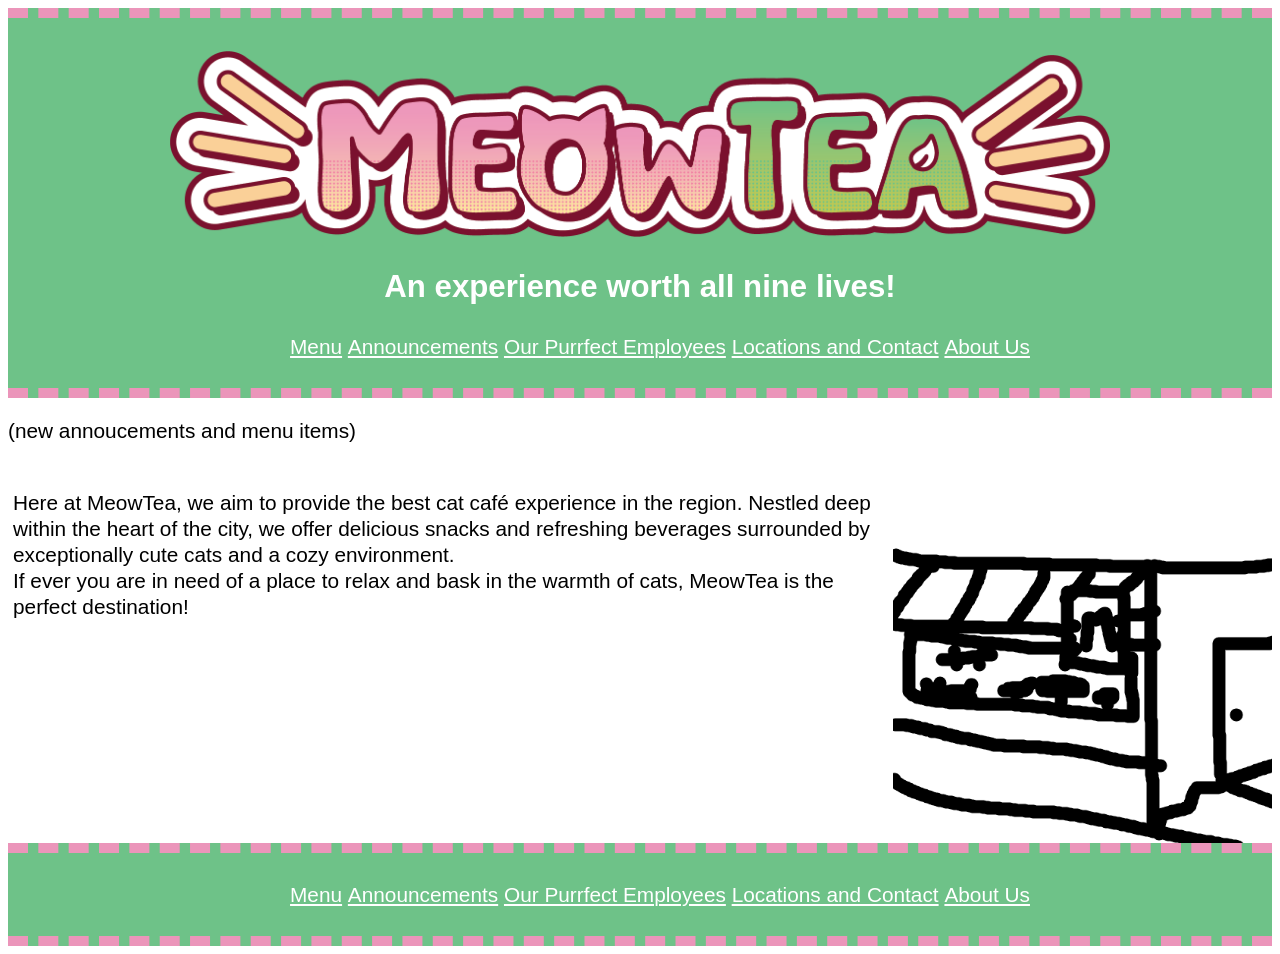
<file: docs/index.html>
<!DOCTYPE html>
<html lang="en">

<head>
    <meta charset="utf-8">
    <title>MeowTea</title>
    <link rel="stylesheet" type="text/css" href="styles/mainStyle.css">
    <link rel="icon" type="image/x-icon" href="images/meowtea_iconsmall.png">
</head>

<body>
    <div class="bar">
        <header>
            <h1>
                <a href="index.html">
                    <img src="images/meowtea_logo.png" alt="MeowTea" width="75%">
                </a>
                <!--MeowTea-->
            </h1>
            <h2>
                An experience worth all nine lives!
            </h2>
        </header>
        <nav>
            <ul>
                <li><a href="menu.html">Menu</a></li>
                <li><a href="news.html">Announcements</a></li>
                <li><a href="cats.html">Our Purrfect Employees</a></li>
                <li><a href="locations.html">Locations and Contact</a></li>
                <li><a href="about.html">About Us</a></li>
            </ul>
        </nav>
    </div>
    <main>
        <p>(new annoucements and menu items)</p>
        <div>
            <img src="images/cafeoutsidebad.png" alt="Outside of the cafe" width="30%">
            <p id="desc">Here at MeowTea, we aim to provide the best cat café experience in the region.
            Nestled deep within the heart of the city, we offer delicious snacks and refreshing beverages surrounded by
            exceptionally cute cats and a cozy environment. <br>
            If ever you are in need of a place to relax and bask in the warmth of cats, MeowTea is the perfect
            destination!</p>
        </div>
    </main>
    <footer class="bar">
        <ul>
            <li><a href="menu.html">Menu</a></li>
            <li><a href="news.html">Announcements</a></li>
            <li><a href="cats.html">Our Purrfect Employees</a></li>
            <li><a href="locations.html">Locations and Contact</a></li>
            <li><a href="about.html">About Us</a></li>
        </ul>
    </footer>
</body>
</file>
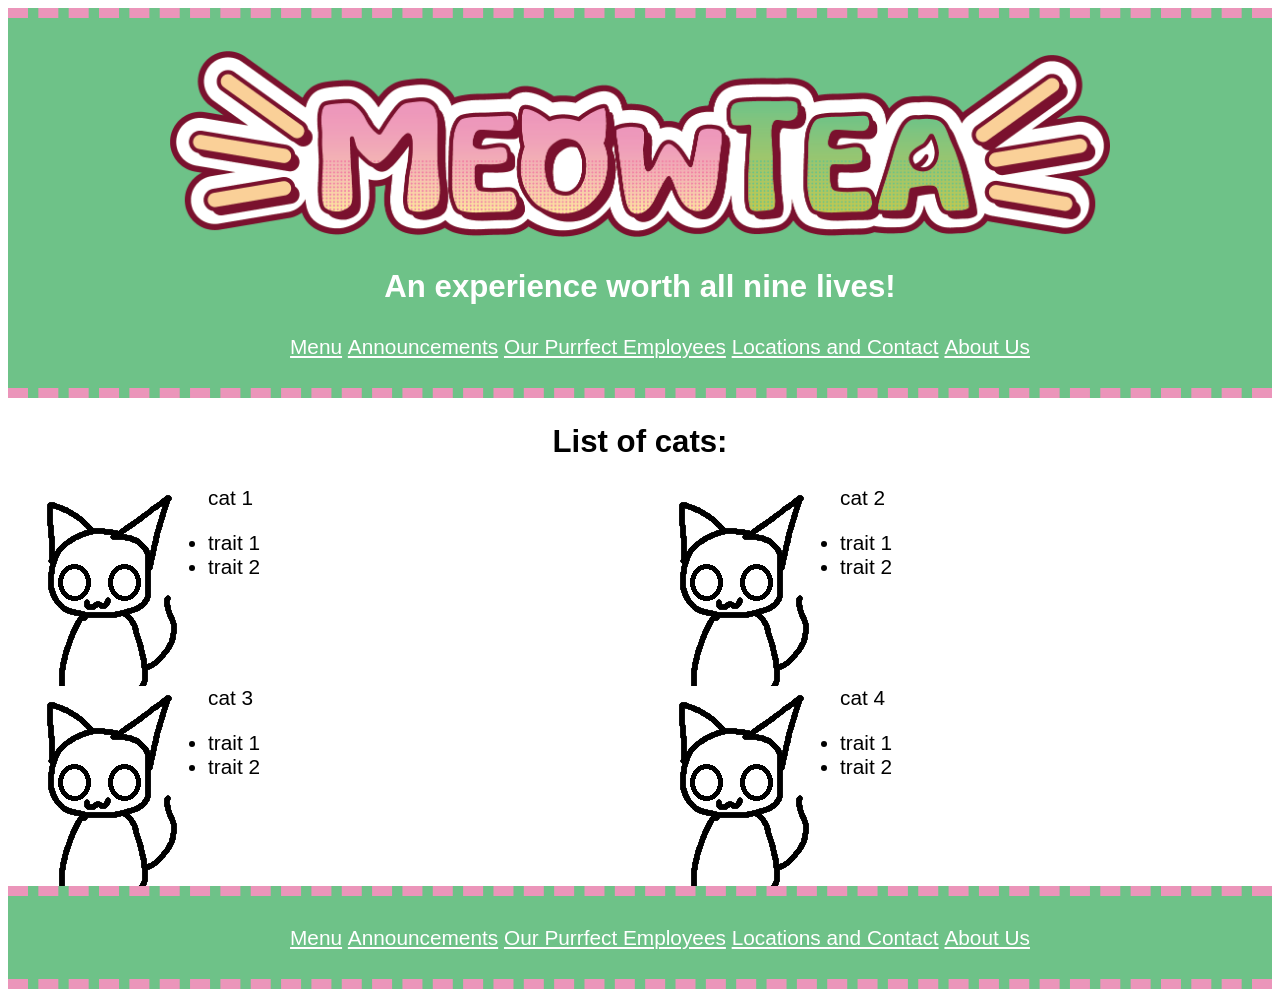
<file: docs/cats.html>
<!DOCTYPE html>
<html lang="en">

<head>
    <meta charset="utf-8">
    <title>MeowTea</title>
    <link rel="stylesheet" type="text/css" href="styles/mainStyle.css">
    <link rel="icon" type="image/x-icon" href="images/meowtea_iconsmall.png">
</head>

<body>
    <div class="bar">
        <header>
            <h1>
                <a href="index.html">
                    <img src="images/meowtea_logo.png" alt="MeowTea" width="75%">
                </a>
                <!--MeowTea-->
            </h1>
            <h2>
                An experience worth all nine lives!
            </h2>
        </header>
        <nav>
            <ul>
                <li><a href="menu.html">Menu</a></li>
                <li><a href="news.html">Announcements</a></li>
                <li><a href="cats.html">Our Purrfect Employees</a></li>
                <li><a href="locations.html">Locations and Contact</a></li>
                <li><a href="about.html">About Us</a></li>
            </ul>
        </nav>
    </div>
    <main>
        <h2>List of cats:</h2>
        <div class="catgrid">
            <span><img src="images/catto1.png" alt="cat">
                cat 1
                <ul>
                    <li>trait 1</li>
                    <li>trait 2</li>
                </ul>
            </span>
            <span><img src="images/catto1.png" alt="cat">
                cat 2
                <ul>
                    <li>trait 1</li>
                    <li>trait 2</li>
                </ul>
            </span>
            <span><img src="images/catto1.png" alt="cat">
                cat 3
                <ul>
                    <li>trait 1</li>
                    <li>trait 2</li>
                </ul>
            </span>
            <span><img src="images/catto1.png" alt="cat">
                cat 4
                <ul>
                    <li>trait 1</li>
                    <li>trait 2</li>
                </ul>
            </span>
        </div>
    </main>
    <footer class="bar">
        <ul>
            <li><a href="menu.html">Menu</a></li>
            <li><a href="news.html">Announcements</a></li>
            <li><a href="cats.html">Our Purrfect Employees</a></li>
            <li><a href="locations.html">Locations and Contact</a></li>
            <li><a href="about.html">About Us</a></li>
        </ul>
    </footer>
</body>
</file>
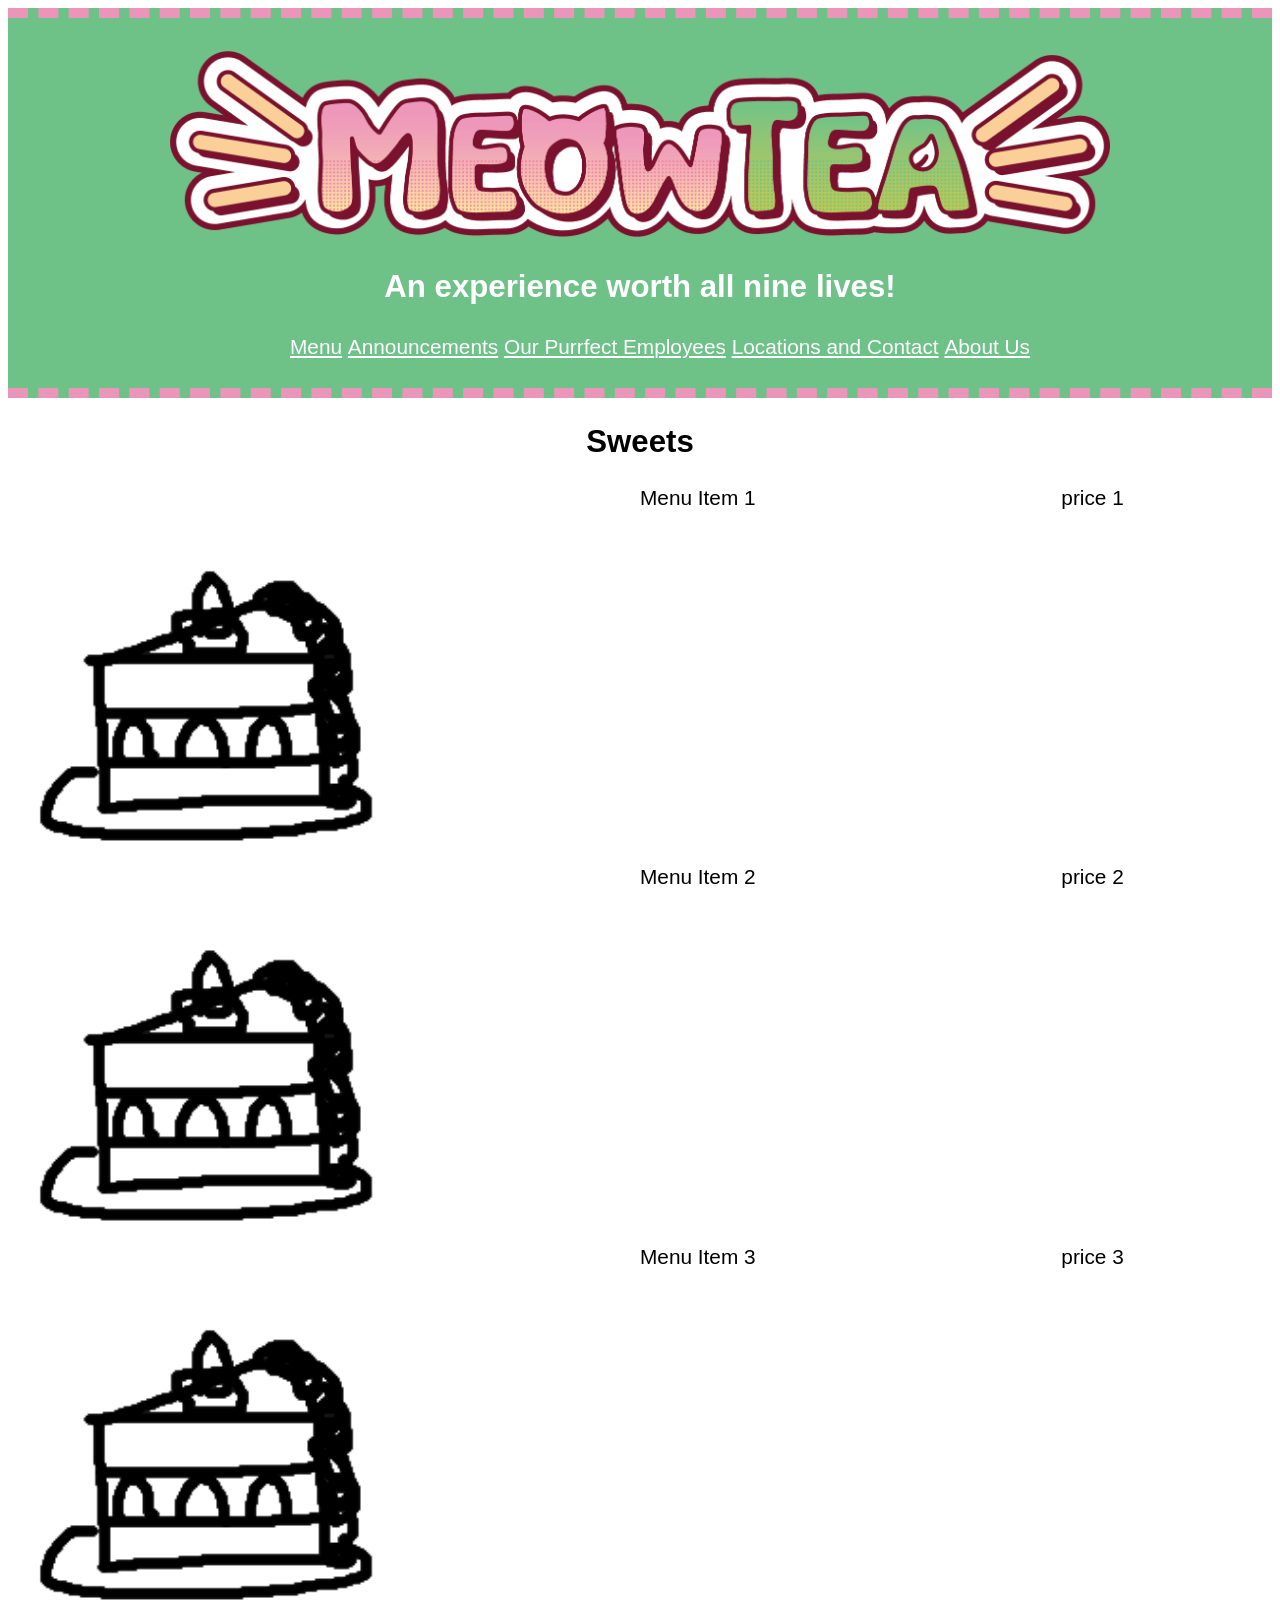
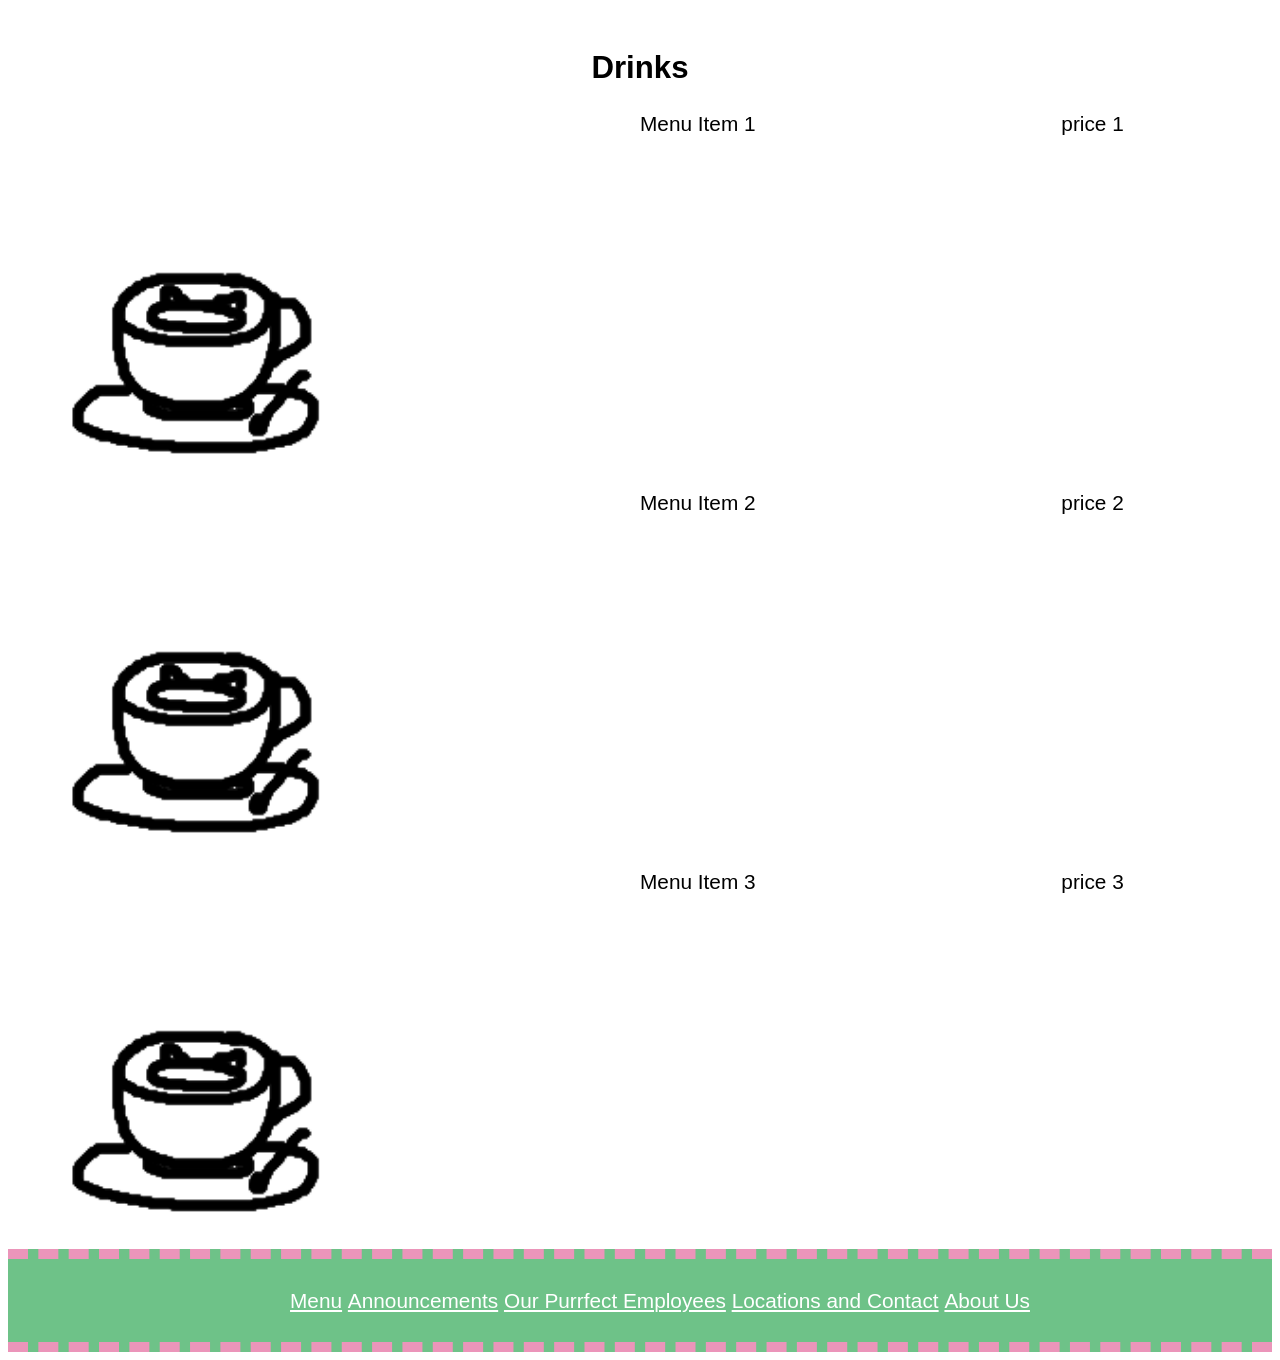
<file: docs/menu.html>
<!DOCTYPE html>
<html lang="en">

<head>
    <meta charset="utf-8">
    <title>MeowTea</title>
    <link rel="stylesheet" type="text/css" href="styles/mainStyle.css">
    <link rel="icon" type="image/x-icon" href="images/meowtea_iconsmall.png">
</head>

<body>
    <div class="bar">
        <header>
            <h1>
                <a href="index.html">
                    <img src="images/meowtea_logo.png" alt="MeowTea" width="75%">
                </a>
                <!--MeowTea-->
            </h1>
            <h2>
                An experience worth all nine lives!
            </h2>
        </header>
        <nav>
            <ul>
                <li><a href="menu.html">Menu</a></li>
                <li><a href="news.html">Announcements</a></li>
                <li><a href="cats.html">Our Purrfect Employees</a></li>
                <li><a href="locations.html">Locations and Contact</a></li>
                <li><a href="about.html">About Us</a></li>
            </ul>
        </nav>
    </div>
    <main>
        <h2>Sweets</h2>
        <div class="menugrid">
            <img src="images/food1.png" alt="Food 1" width="60%">
            <span>Menu Item 1</span>
            <span>price 1</span>
            <img src="images/food1.png" alt="Food 2" width="60%">
            <span>Menu Item 2</span>
            <span>price 2</span>
            <img src="images/food1.png" alt="Food 3" width="60%">
            <span>Menu Item 3</span>
            <span>price 3</span>
        </div>
        <h2>Drinks</h2>
        <div class="menugrid">
            <img src="images/drink1.png" alt="Food 1" width="60%">
            <span>Menu Item 1</span>
            <span>price 1</span>
            <img src="images/drink1.png" alt="Food 2" width="60%">
            <span>Menu Item 2</span>
            <span>price 2</span>
            <img src="images/drink1.png" alt="Food 3" width="60%">
            <span>Menu Item 3</span>
            <span>price 3</span>
        </div>
    </main>
    <footer class="bar">
        <ul>
            <li><a href="menu.html">Menu</a></li>
            <li><a href="news.html">Announcements</a></li>
            <li><a href="cats.html">Our Purrfect Employees</a></li>
            <li><a href="locations.html">Locations and Contact</a></li>
            <li><a href="about.html">About Us</a></li>
        </ul>
    </footer>
</body>
</file>
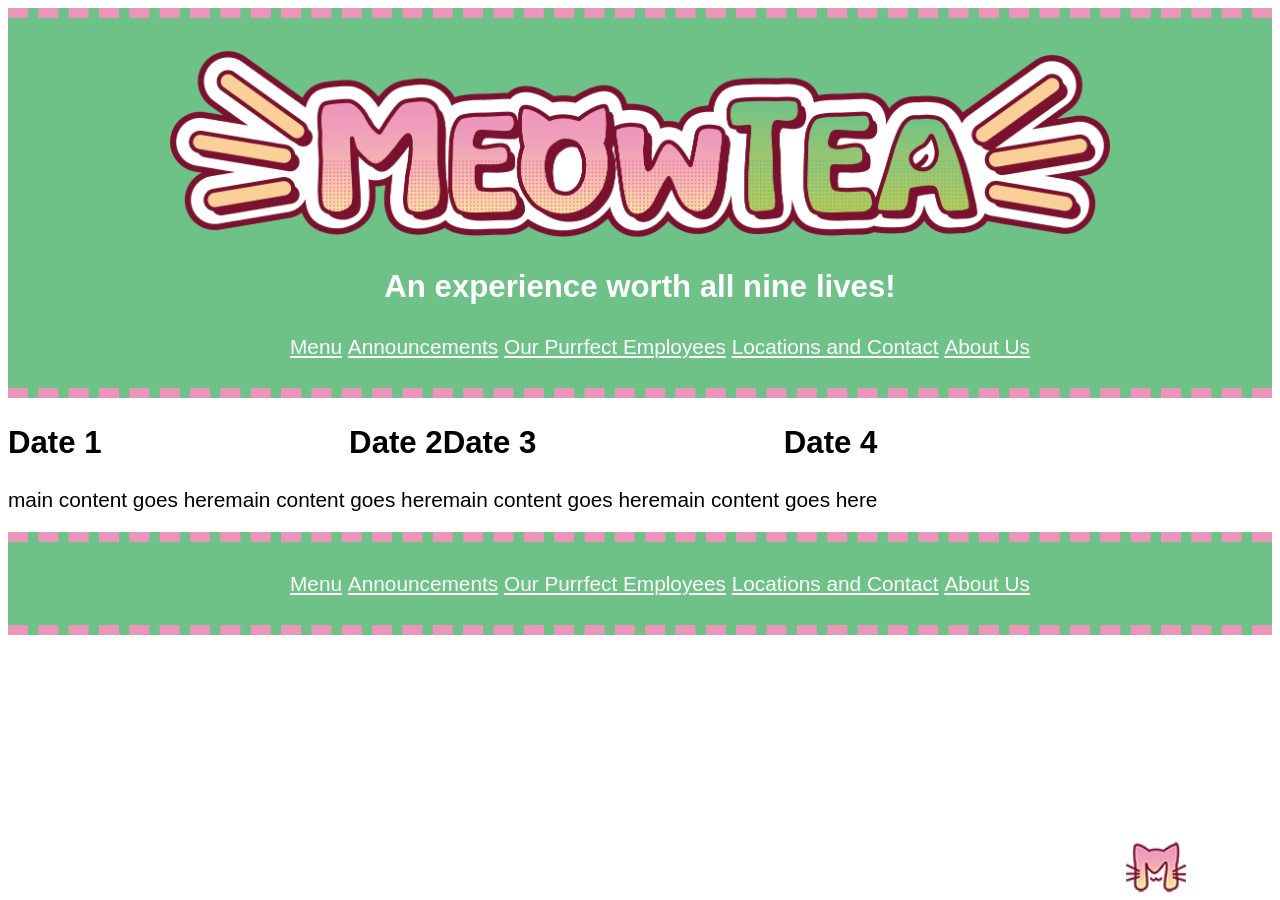
<file: docs/news.html>
<!DOCTYPE html>
<html lang="en">

<head>
    <meta charset="utf-8">
    <title>MeowTea</title>
    <link rel="stylesheet" type="text/css" href="styles/mainStyle.css">
    <link rel="icon" type="image/x-icon" href="images/meowtea_iconsmall.png">

</head>

<body>
    <a href="index.html" class="homebutton">
        <img src="images/meowtea_iconsmall.png" alt="MeowTea" width="120%">
    </a>
    <div class="bar">
        <header>
            <h1>
                <a href="index.html">
                    <img src="images/meowtea_logo.png" alt="MeowTea" width="75%">
                </a>
                <!--MeowTea-->
            </h1>
            <h2>
                An experience worth all nine lives!
            </h2>
        </header>
        <nav>
            <ul>
                <li><a href="menu.html">Menu</a></li>
                <li><a href="news.html">Announcements</a></li>
                <li><a href="cats.html">Our Purrfect Employees</a></li>
                <li><a href="locations.html">Locations and Contact</a></li>
                <li><a href="about.html">About Us</a></li>
            </ul>
        </nav>
    </div>
    <main class="newsflex">
        <div>
            <h2>Date 1</h2>
            <p>main content goes here</p>
        </div>
        <div>
            <h2>Date 2</h2>
            <p>main content goes here</p>
        </div>
        <div>
            <h2>Date 3</h2>
            <p>main content goes here</p>
        </div>
        <div>
            <h2>Date 4</h2>
            <p>main content goes here</p>
        </div>
    </main>
    <footer class="bar">
        <ul>
            <li><a href="menu.html">Menu</a></li>
            <li><a href="news.html">Announcements</a></li>
            <li><a href="cats.html">Our Purrfect Employees</a></li>
            <li><a href="locations.html">Locations and Contact</a></li>
            <li><a href="about.html">About Us</a></li>
        </ul>
    </footer>
</body>
</file>
<file: docs/styles/mainStyle.css>
:root {
    --pMain: #eb95ba;
    --gMain: #6ec288;
    --yMain: #f9cf98;
    --rDark: #7a112e;
    --bigBorder: 10px dashed var(--pMain);
}

body {
    background-color: #fff;
    font-size: 1.3em;
    font-family: Roboto, sans-serif;
}

.bar {
    border-block: var(--bigBorder);
    padding: 5px;
    text-align: center;
    background-color: var(--gMain);
    color: #fff;

    ul {
        list-style-type: none;
        line-height: 1.5em;
    }
}

header {
    line-height: 1.75em;

    h2 {
        text-align: center;
    }
}

nav {
    text-align: center;
}

main {
    display: flex;
    flex-direction: column;

    img {
        float: right;
    }

    h2 {
        text-align: center;
    }
}

.newsflex {
    display: flex;
    flex-direction: column;

    h2 {
        text-align: left;
        line-height: 1.2em;
        font-size: 1.5em;
    }

    div:nth-of-type(2n) {
        text-align: right;

        h2 {
            text-align: right;
        }
    }
}

.catgrid {
    display: grid;
    grid-template-columns: repeat(2, 1fr);

    img {
        float: left;
    }
}

.menugrid {
    display: grid;
    grid-template-columns: 3fr 2fr 1fr;

    img {
        float: left;
    }
}

.homebutton {
    position: fixed;
    left: 88%;
    top: 93%;
}

#desc {
    line-height: 1.25em;
    padding: 5px;
}

a {
    color: #fff;
}

@media screen and (min-width: 768px) {
    .bar {
        li {
            display: inline-block;
        }
    }

    .newsflex {
        flex-direction: row;
    }
}
</file>
